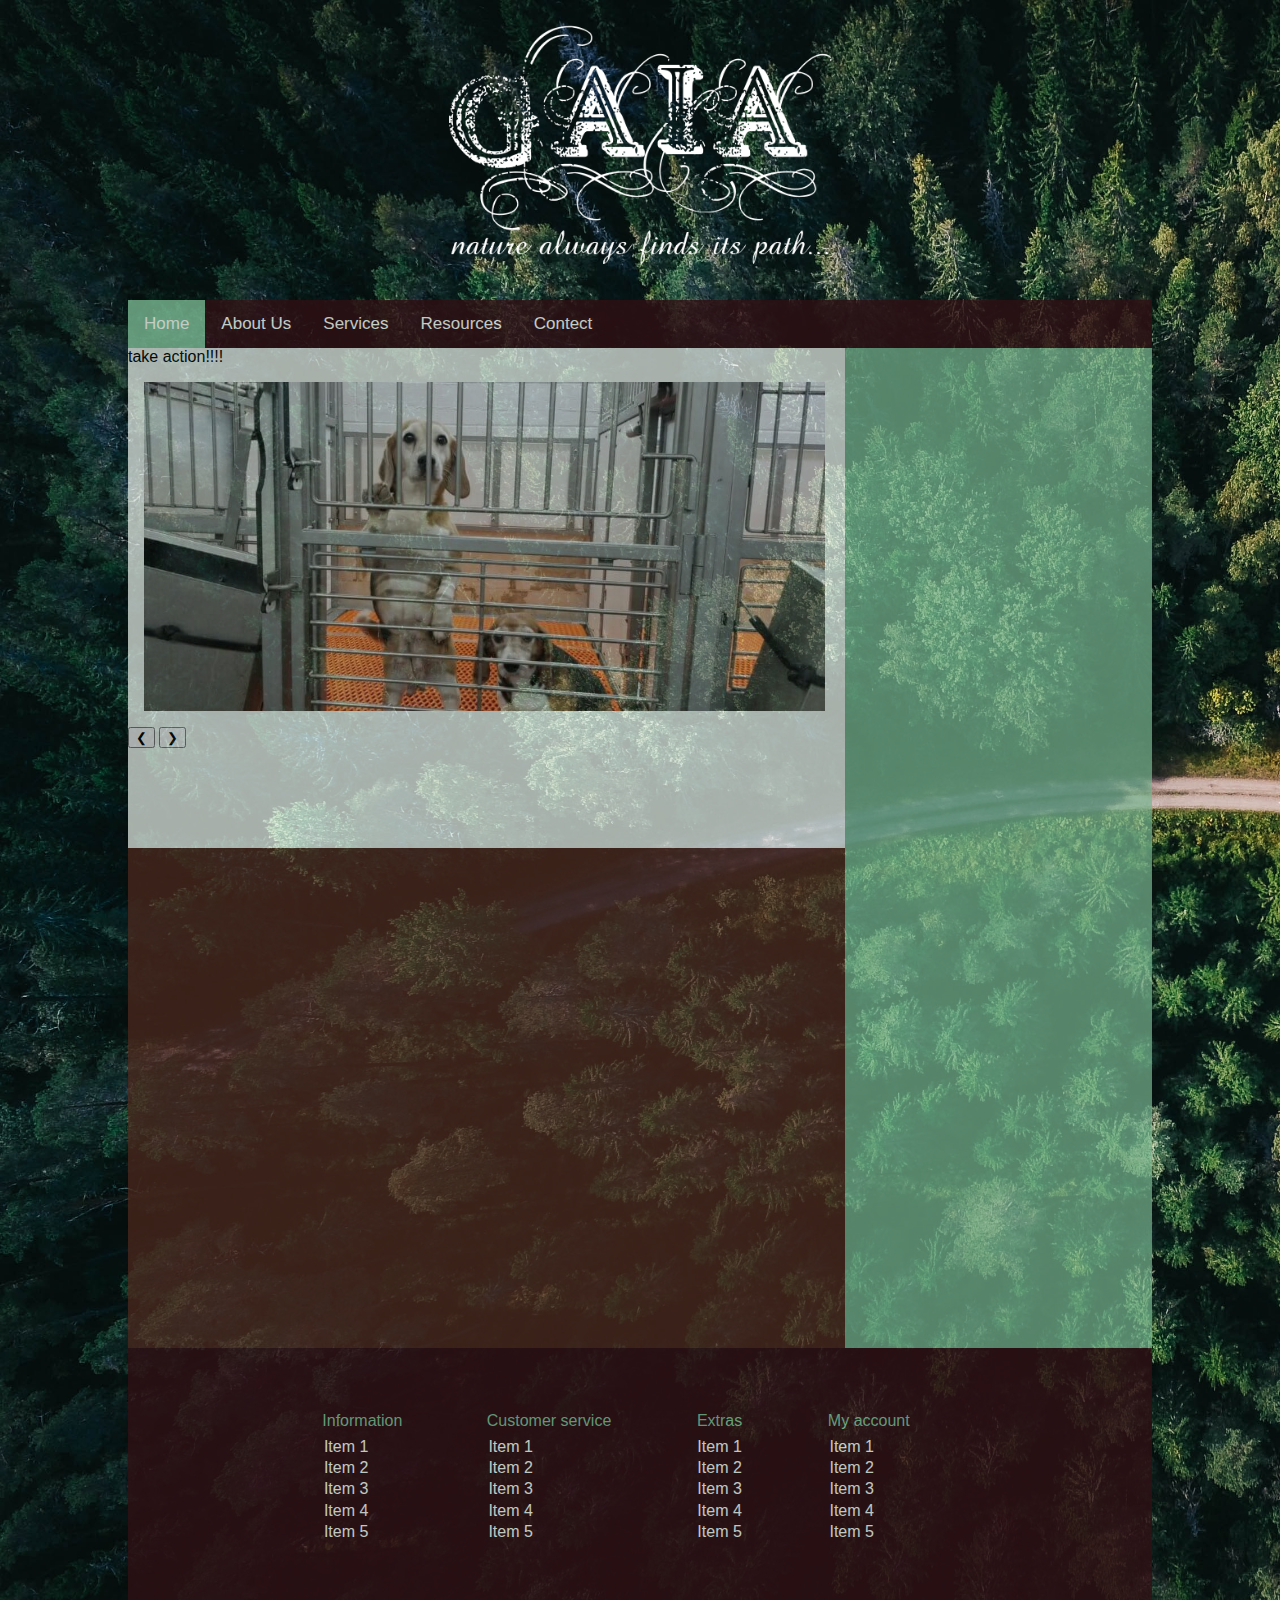
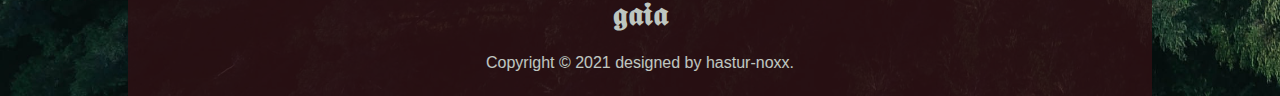
<file: html/index.html>
<!DOCTYPE html>
<html lang="en">
<head>
    <meta charset="UTF-8">
    <meta http-equiv="X-UA-Compatible" content="IE=edge">
    <meta name="viewport" content="width=device-width, initial-scale=1.0">
    <link rel="stylesheet" href="https://cdnjs.cloudflare.com/ajax/libs/font-awesome/4.7.0/css/font-awesome.min.css">
    <link rel="stylesheet" href="../css/styles.css" type="text/css">
    <script src="../js/script.js" async></script>
    <title>Gaia | Home</title>
</head>
<body>
    <header class="header">
        <div class="img">
            <img src="../images/gaia-logo-inverted.png" alt="" style="width: 40%;">    
        </div>         
    </header>
    <nav class="topnav" id="myTopnav">
        <a href="#" class="active">Home</a>
        <a href="nosotros.html">About Us</a>
        <a href="#servicios">Services</a>
        <a href="#recursos">Resources</a>
        <a href="#contacto">Contect</a>
        <a href="javascript:void(0);" class="icon" onclick="myFunction()">
            <i class="fa fa-bar"></i>
        </a>
    </nav>

    <section class="intro">
        take action!!!!
        <img class="slides" src="../images/slides/slide-1.jpg">
        <img class="slides" src="../images/slides/slide-2.jpg">
        <img class="slides" src="../images/slides/slide-2.png">
        <img class="slides" src="../images/slides/slide-3.png">
        
        <button class="button-prev" onclick="plusDivs(-1)">&#10094</button>
        <button class="button-next" onclick="plusDivs(+1)">&#10095</button>
    </section>

    <section class="aside">
        
    </section>

    <section class="comunnity">
        
    </section>

    <footer class="pie">
        <div class="pie-container">
            <div class="item-pie">
                <a href="#info">Information</a>
                <div class="list-item">
                    <div class="sep"></div>
                    <a href="">Item 1</a>
                    <a href="">Item 2</a>
                    <a href="">Item 3</a>
                    <a href="">Item 4</a>
                    <a href="">Item 5</a>
                </div>
            </div>
            <div class="item-pie">
                <a href="#atc">Customer service</a>
                <div class="list-item">
                    <div class="sep"></div>
                    <a href="">Item 1</a>
                    <a href="">Item 2</a>
                    <a href="">Item 3</a>
                    <a href="">Item 4</a>
                    <a href="">Item 5</a>
                </div>
            </div>
            <div class="item-pie">
                <a href="#extras">Extras</a>
                <div class="list-item">
                    <div class="sep"></div>
                    <a href="">Item 1</a>
                    <a href="">Item 2</a>
                    <a href="">Item 3</a>
                    <a href="">Item 4</a>
                    <a href="">Item 5</a>
                </div>
            </div>
            <div class="item-pie">
                <a href="#cuenta">My account</a>
                <div class="list-item">
                    <div class="sep"></div>
                    <a href="">Item 1</a>
                    <a href="">Item 2</a>
                    <a href="">Item 3</a>
                    <a href="">Item 4</a>
                    <a href="">Item 5</a>
                </div>
            </div>
        </div>
        <div class="social-container">
            <div>
                
            </div>
        </div>
        <div class="copyright">
            <h1>𝖌𝖆𝖎𝖆</h1>
            Copyright © 2021 
            designed by hastur-noxx.
        </div>
    </footer>

</body>
</html>
</file>
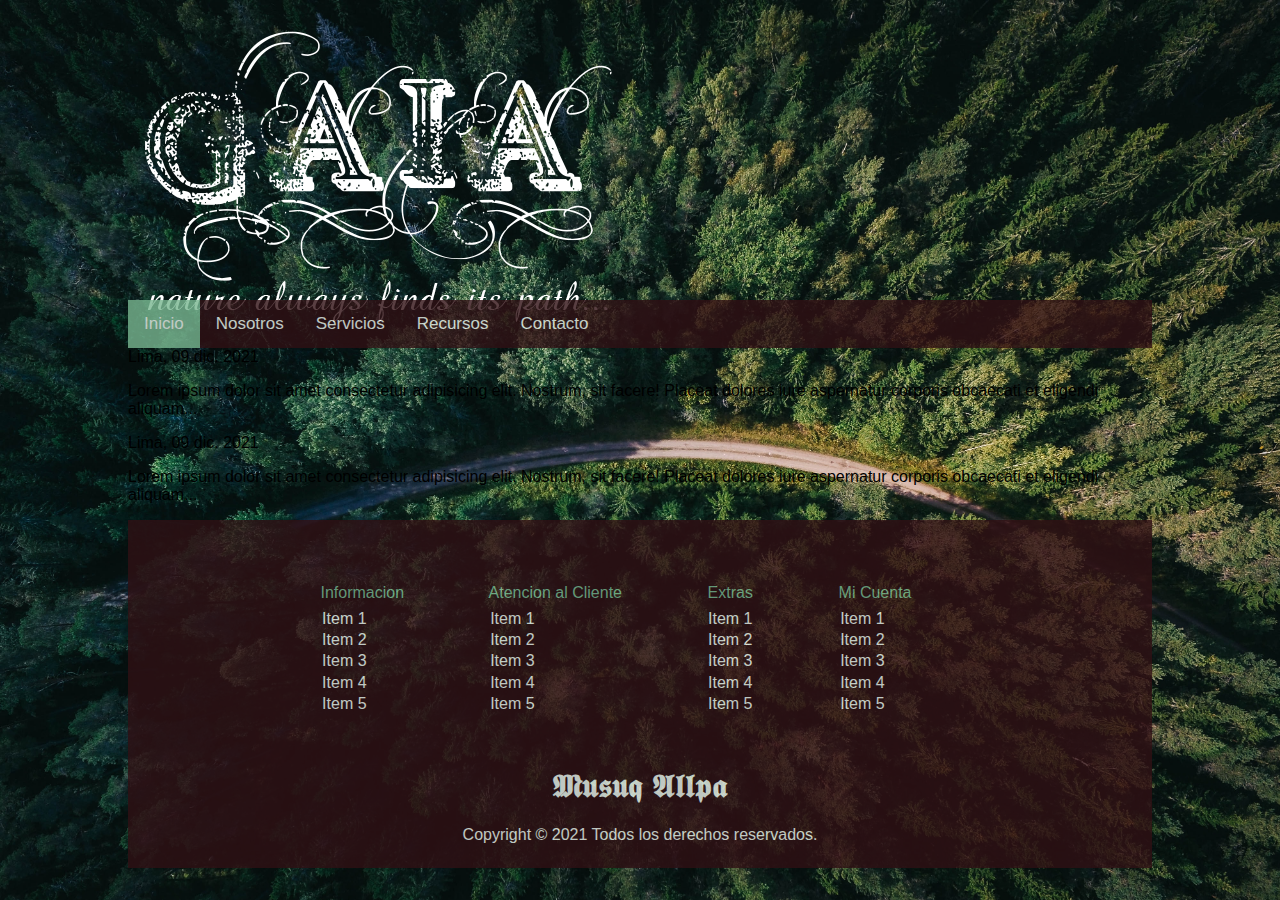
<file: html/nosotros.html>
<!DOCTYPE html>
<html lang="en">
<head>
    <meta charset="UTF-8">
    <meta http-equiv="X-UA-Compatible" content="IE=edge">
    <meta name="viewport" content="width=device-width, initial-scale=1.0">
    <link rel="stylesheet" href="https://cdnjs.cloudflare.com/ajax/libs/font-awesome/4.7.0/css/font-awesome.min.css">
    <link rel="stylesheet" href="../css/styles.css" type="text/css">
    <script src="../js/script.js" async></script>
    <title>Gaia | Us</title>
</head>
<body>
    <header class="header">
            <img src="../images/gaia-logo-inverted.png" alt="">             
    </header>
    <nav class="topnav" id="myTopnav">
        <a href="index.html" class="active">Inicio</a>
        <a href="#nosotros">Nosotros</a>
        <a href="#servicios">Servicios</a>
        <a href="#recursos">Recursos</a>
        <a href="#contacto">Contacto</a>
        <a href="javascript:void(0);" class="icon" onclick="myFunction()">
            <i class="fa fa-bar"></i>
        </a>
    </nav>

    <section>
        <aside class="lateral">
            <article class="post">
                Lima, 09 dic. 2021
                <p>Lorem ipsum dolor sit amet consectetur adipisicing elit. 
                    Nostrum, sit facere! Placeat dolores iure aspernatur 
                    corporis obcaecati et eligendi aliquam...</p>
            </article>
            <article class="post">
                Lima, 09 dic. 2021
                <p>Lorem ipsum dolor sit amet consectetur adipisicing elit. 
                    Nostrum, sit facere! Placeat dolores iure aspernatur 
                    corporis obcaecati et eligendi aliquam...</p>
            </article>
            <article class="post"></article>
            <article class="post"></article>
            <article class="post"></article>
        </aside>
    </section>

    <footer class="pie">
        <div class="pie-container">
            <div class="item-pie">
                <a>Informacion</a>
                <div class="list-item">
                    <div class="sep"></div>
                    <a href="">Item 1</a>
                    <a href="">Item 2</a>
                    <a href="">Item 3</a>
                    <a href="">Item 4</a>
                    <a href="">Item 5</a>
                </div>
            </div>
            <div class="item-pie">
                <a href="#atc">Atencion al Cliente</a>
                <div class="list-item">
                    <div class="sep"></div>
                    <a href="">Item 1</a>
                    <a href="">Item 2</a>
                    <a href="">Item 3</a>
                    <a href="">Item 4</a>
                    <a href="">Item 5</a>
                </div>
            </div>
            <div class="item-pie">
                <a href="#extras">Extras</a>
                <div class="list-item">
                    <div class="sep"></div>
                    <a href="">Item 1</a>
                    <a href="">Item 2</a>
                    <a href="">Item 3</a>
                    <a href="">Item 4</a>
                    <a href="">Item 5</a>
                </div>
            </div>
            <div class="item-pie">
                <a href="#cuenta">Mi Cuenta</a>
                <div class="list-item">
                    <div class="sep"></div>
                    <a href="">Item 1</a>
                    <a href="">Item 2</a>
                    <a href="">Item 3</a>
                    <a href="">Item 4</a>
                    <a href="">Item 5</a>
                </div>
            </div>
        </div>
        <div class="social-container">
            <div>
                
            </div>
        </div>
        <div class="copyright">
            <h1>𝕸𝖚𝖘𝖚𝖖 𝕬𝖑𝖑𝖕𝖆</h1>
            Copyright © 2021 Todos los derechos reservados.
        </div>
    </footer>

</body>
</html>
</file>
<file: css/styles.css>
body {
    font-family: Arial, Helvetica, sans-serif;
    background: url('../images/background.jpg');
    background-size: cover;
    max-width: 1024px;
    margin: auto;
    background-color: #51291e;
}

.intro, .comunnity, .pie {
  float: left;
}

.aside {
  float: right;
}

/* Header */

.header {
  height: 300px;
}
.header .img img{
  display: block;
  margin: auto;
  width: 45%;
}

/* Menu */
.topnav {
    overflow: hidden;
    background-color: #301014;
    opacity: 0.8;
}

.topnav a {
    float: left;
    display: block;
    color: #edf4ed;
    text-align: center;
    padding: 14px 16px;
    text-decoration: none;
    font-size: 17px;
}

.topnav a:hover {
    background-color: #edf4ed;
    color: black;
}

.topnav a.active {
  background-color: #79b791;
  color: edf4ed;
}

.topnav .icon {
  display: none;
}

/* Seccion */


.intro {
  width: 70%;
  height: 500px;
  background-color: #edf4ed;
  opacity: 0.7;
}

.intro .slides {
  width: 95%;
  padding: 1em 1em 1em 1em;
  display:none;
}
/*
.intro .slides-button-left {
    display: none;
}*/



.aside {
  width: 30%;
  height: 1000px;
  background-color: #79b791;
  opacity: 0.7;
}

.comunnity {
  width: 70%;
  height: 500px;
  background-color: #51291e;
  opacity: 0.7;
}

/* Pie */
.pie {
  background-color: #301014;
  opacity: 0.8;
  width: 100%;
  height: 300px;
  text-align: center;
  padding-top: 3em;
}
.pie .item-pie {
  display: inline-block;
  padding-right: 3em;
  margin: 1em;
}
.pie .item-pie a{
  text-decoration: none;
  color: #79b791;
}

.pie .item-pie .list-item .sep {
  padding-top: 0.4em;
}

.pie .item-pie .list-item a {
  text-align: left;
  text-decoration: none;
  display: block;
  padding: 0.1em;
  color: #edf4ed;
}

.pie .item-pie .list-item a:hover {
  text-align: left;
  text-decoration: none;
  display: block;
  color: #abd1b5;
}

.copyright {
  padding: 1em;
  text-decoration: none;
  color: #edf4ed;
}

/* Responsive */
@media screen and (max-width: 800px) {
  .header {
    height: 250px;
  
  }
}

@media screen and (max-width: 600px) {
  .topnav a:not(:first-child) {display: none;}
  .topnav a.icon {
    float: right;
    display: block;
  }
  .pie {
    height: 460px;
  }
  .header {
    height: 200px;
  
  }
}

@media screen and (max-width: 600px) {
  .topnav.responsive {position: relative;}
  .topnav.responsive .icon {
    position: absolute;
    right: 0;
    top: 0;
  }
  .topnav.responsive a {
    float: none;
    display: block;
    text-align: left;
  }
}

@media screen and (max-width: 550px) {
  .header {
    height: 200px;
  
  }
}

@media screen and (max-width: 400px) {
  .header {
    height: 150px;
  
  }
}
</file>
